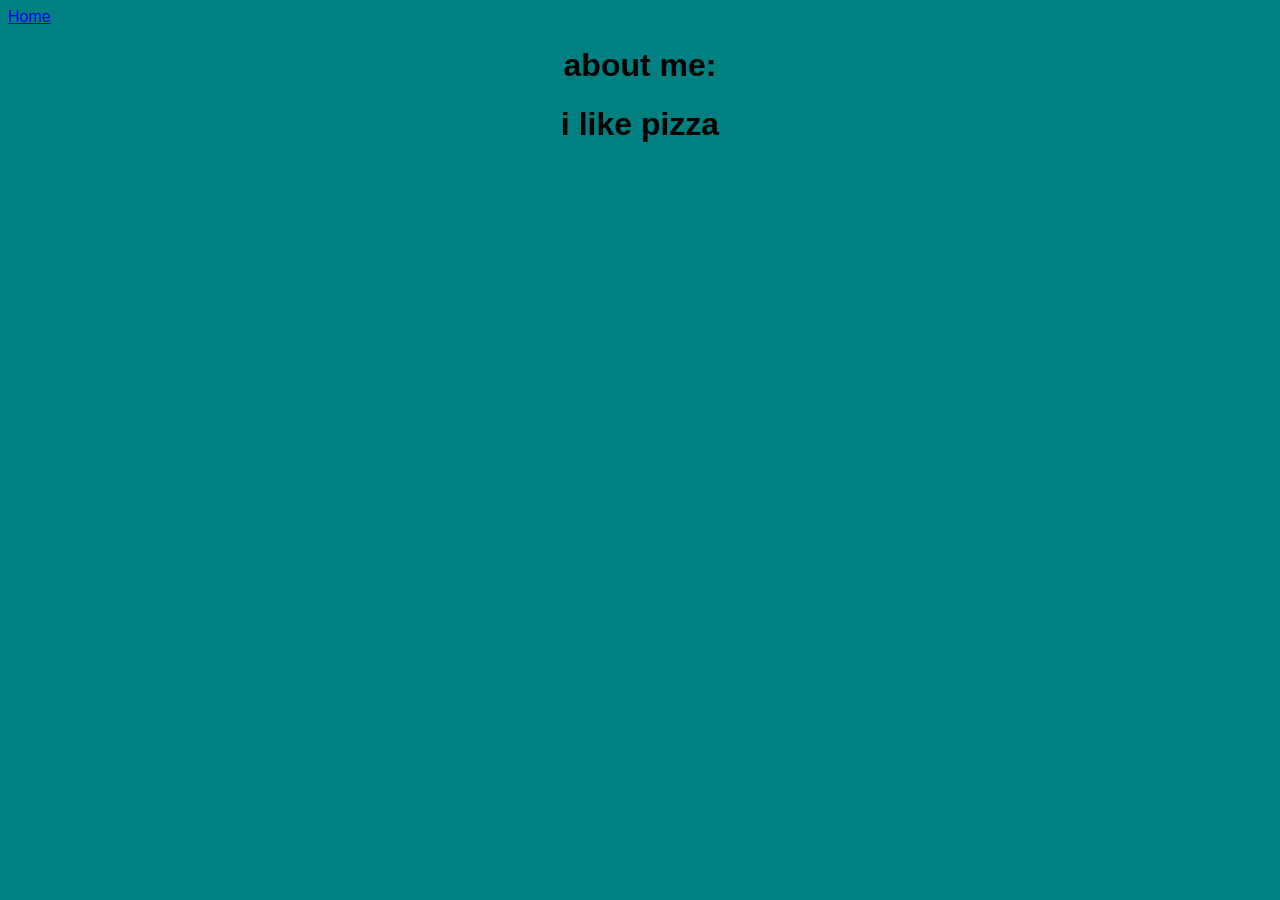
<file: aboutme.html>
<!DOCTYPE HTML>
<html lang="en">
  <head></head>

  <body><link rel="stylesheet" href="style.css">
<a href="https://awdywaqfasd000.vercel.app">Home</a>
<h1 style="text-align: center;">about me:</h1>
<h1 style="text-align: center;">i like pizza</h1>
    </body>
</html>
</file>
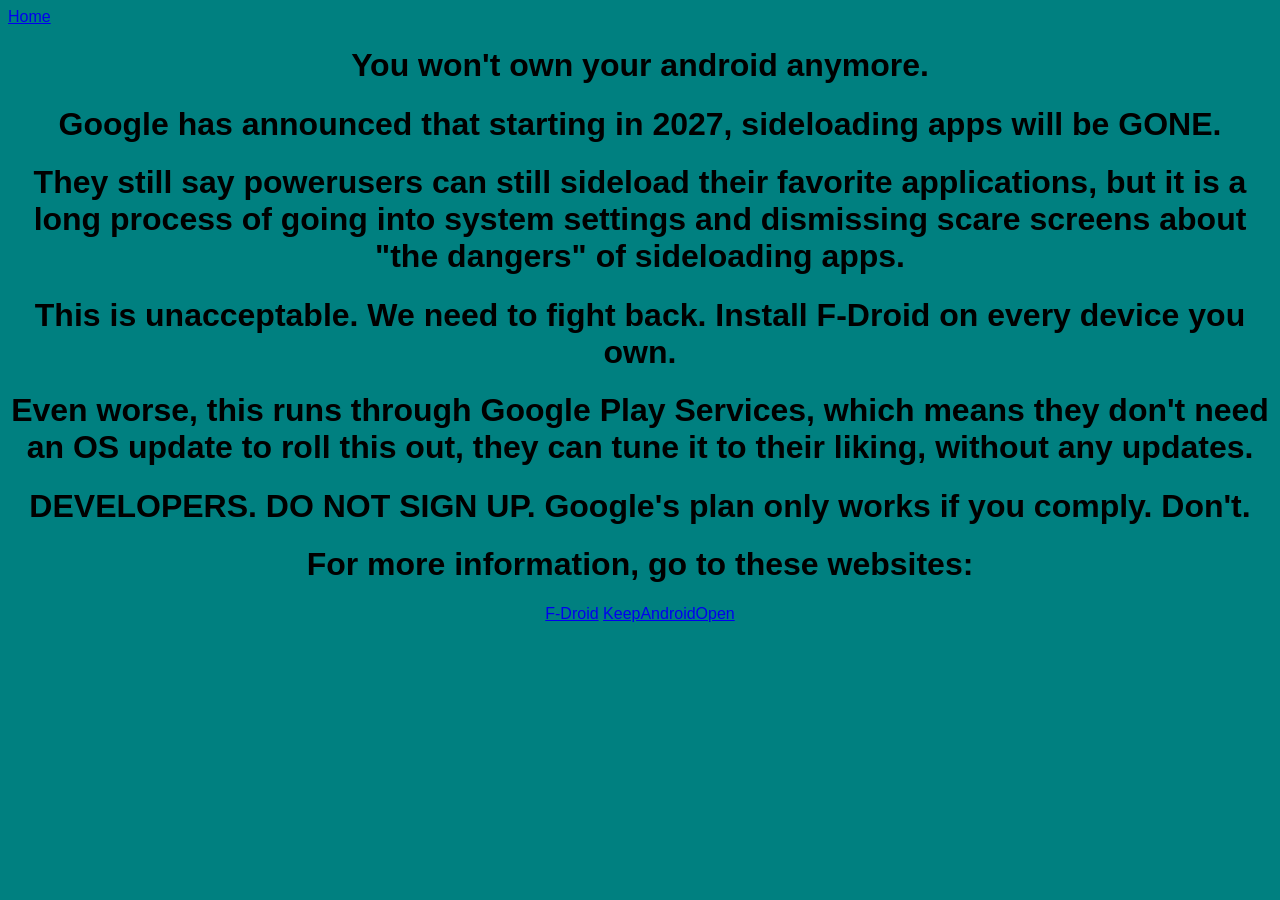
<file: android-awareness.html>
<!DOCTYPE HTML>
<html> 
  <head></head>
  <body>
<link rel="stylesheet" href="style.css">
<a href="https://awdywaqfasd000.vercel.app">Home</a>
<div style="text-align: center;">
  <h1>You won't own your android anymore.</h1>
  <h1>Google has announced that starting in 2027, sideloading apps will be GONE.</h1>
</div>

<div style="text-align: center;">
  <h1>They still say powerusers can still sideload their favorite applications, but it is a long process of going into system settings and dismissing scare screens about "the dangers" of sideloading apps.</h1>
  <h1>This is unacceptable. We need to fight back. Install F-Droid on every device you own.</h1>
  <h1>Even worse, this runs through Google Play Services, which means they don't need an OS update to roll this out, they can tune it to their liking, without any updates.</h1>
  <h1>DEVELOPERS. DO NOT SIGN UP. Google's plan only works if you comply. Don't.</h1>

  <h1>For more information, go to these websites:</h1>
  <a href="https://f-droid.org">F-Droid</a>
  <a href="https://keepandroidopen.org">KeepAndroidOpen</a>
</div>
    </body>
</html>
</file>
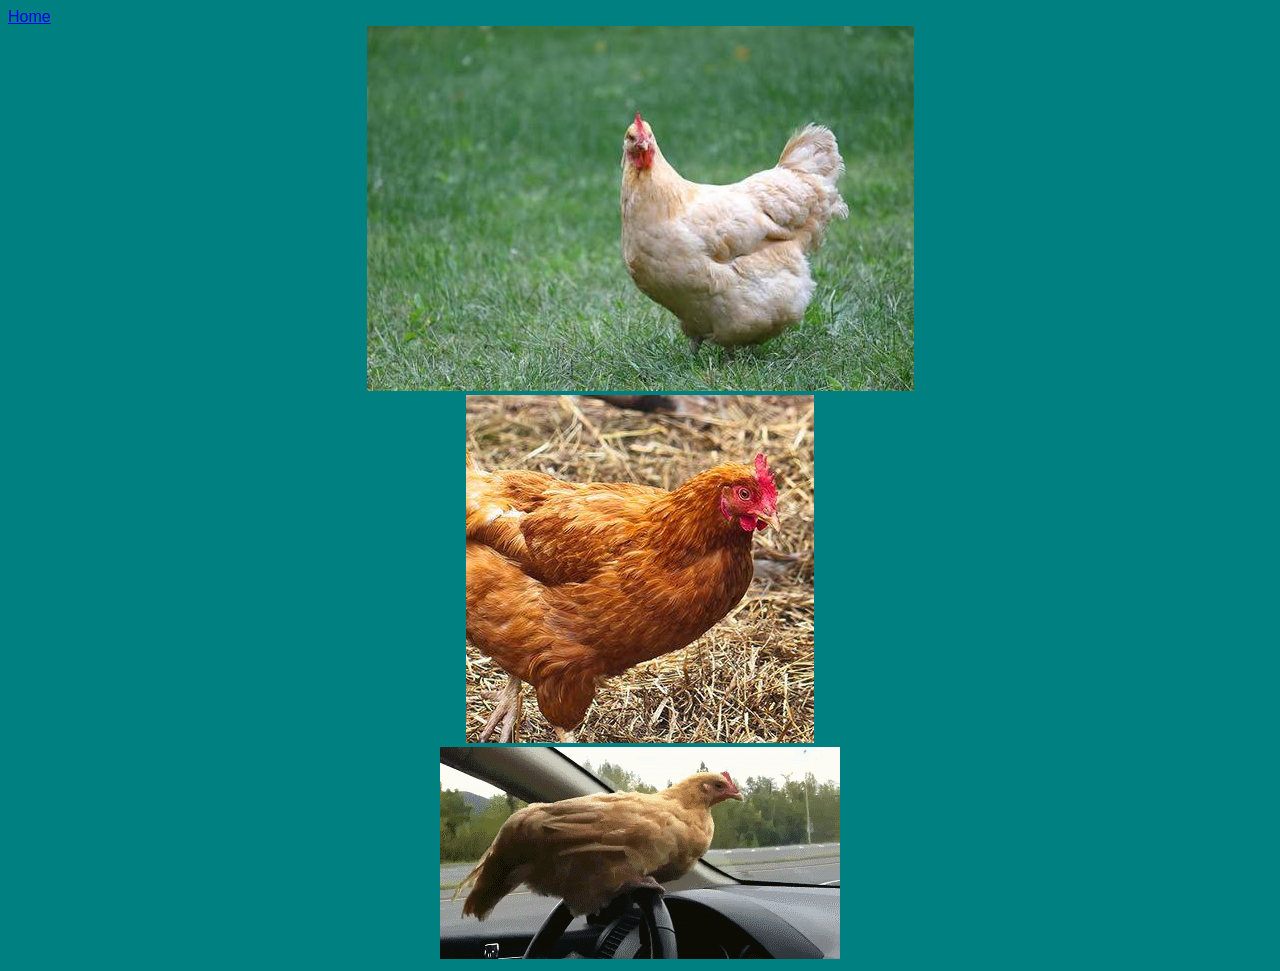
<file: chicken-images.html>
<!DOCTYPE HTML>
<html lang="en"> 
  <head>    </head>
  <body>

<link rel="stylesheet" href="style.css">
<a href="https://chickne.vercel.app">Home</a>
<div style="text-align: center;">
  <img src="chicken35489135r.jpg" alt="Chiken">
</div>
<div style="text-align: center;">
  <img src="chicken2815.jpeg" alt="Chiken">
</div>
<div style="text-align: center;">
  <img src="Driver.gif" alt="Chiken">
</div> </body>
</html>
</file>
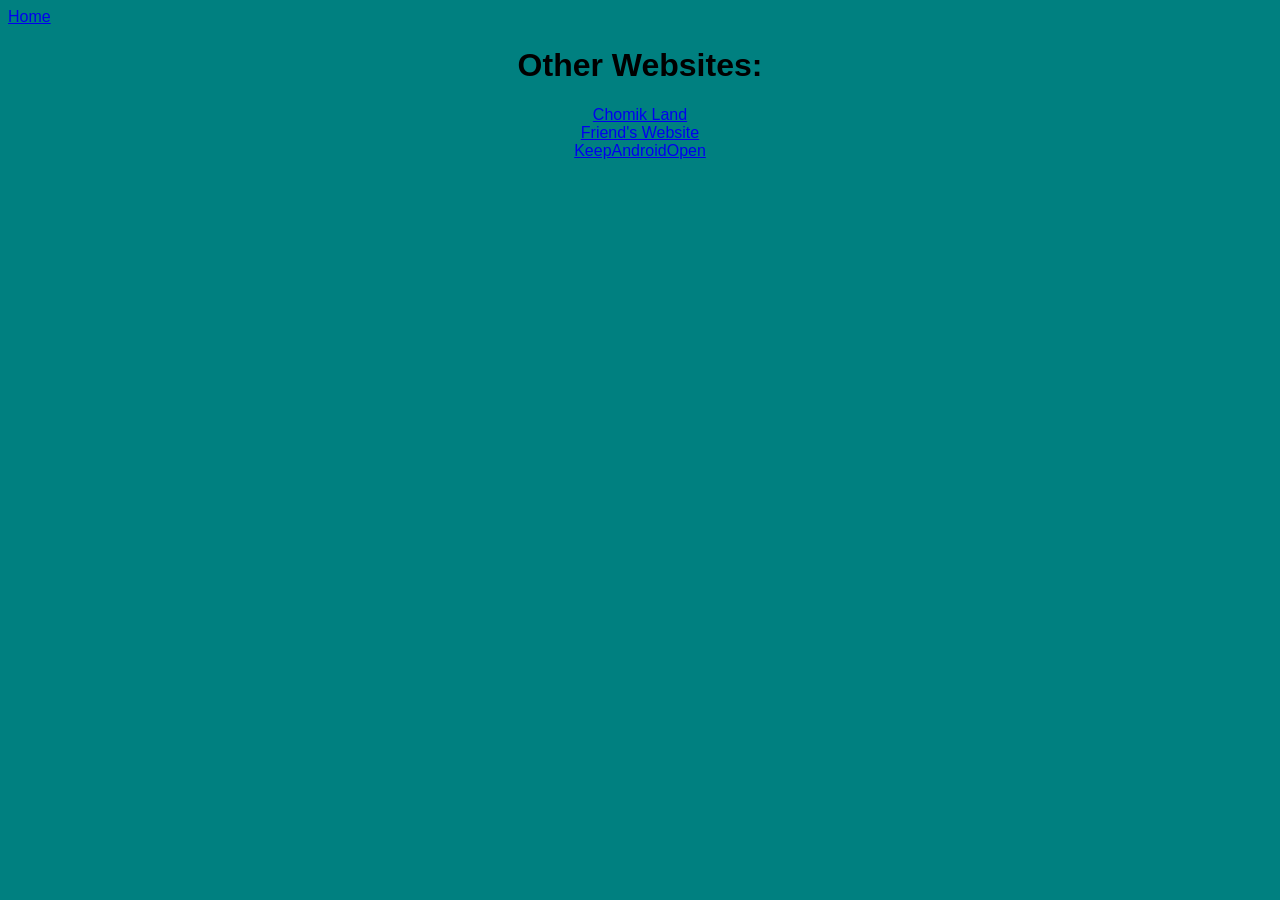
<file: other-websites.html>
<!DOCTYPE HTML>
<link rel="stylesheet" href="style.css">
<a href="https://chickne.vercel.app">Home</a>
<h1 style="text-align: center;">Other Websites:</h1>
<div style="text-align: center;">
  <a href="https://chomik-land.vercel.app">Chomik Land</a>
</div>
<div style="text-align: center;">
  <a href="https://wheat-orcin-cdn.vercel.app">Friend's Website</a>
</div>
<div style="text-align: center;">
  <a href="https://keepandroidopen.org">KeepAndroidOpen</a>
</div>
</file>
<file: style.css>
body {
  background-color: #008080;
  background-size: cover;
  background-position: center;
  background-repeat: no-repeat;
  background-attachment: fixed;
  font-family: sans-serif;
}
</file>
